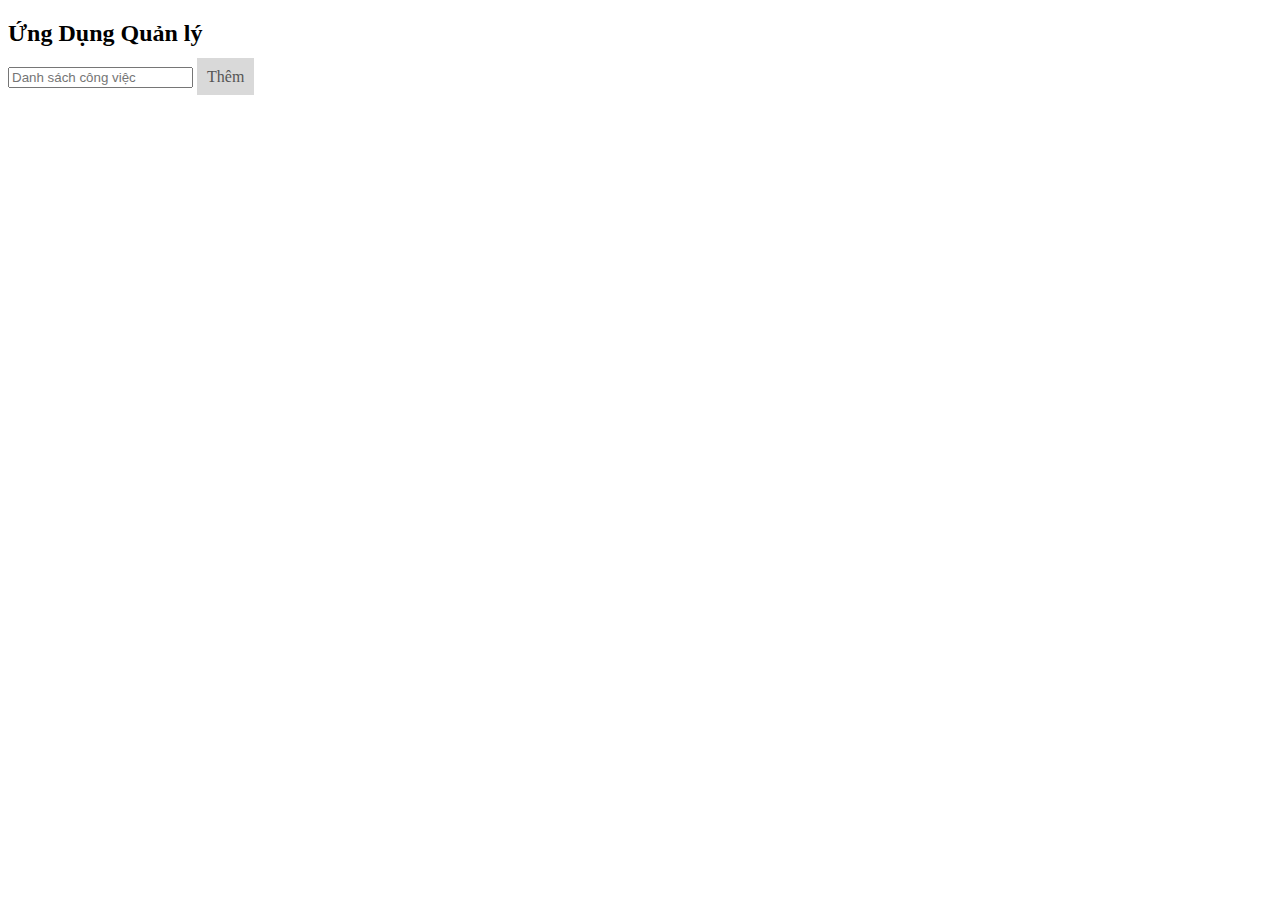
<file: index.html>
<!DOCTYPE html>
<html lang="en">
  <head>
    <meta charset="UTF-8" />
    <meta name="viewport" content="width=device-width, initial-scale=1.0" />
    <title>Document</title>
    <link rel="stylesheet" href="./style.css" />
  </head>
  <body>
    <div id="myDIV" class="header">
      <h2>Ứng Dụng Quản lý</h2>
      <input type="text" id="myInput" placeholder="Danh sách công việc" />
      <span class="addBtn" id="addBtn">Thêm</span>
    </div>

    <ul id="myUL"></ul>
    <script src="./app.js"></script>
  </body>
</html>
</file>
<file: style.css>
* {
  box-sizing: border-box;
}
.addBtn {
  padding: 10px;
  width: 25%;
  background: #d9d9d9;
  color: #555;
  text-align: center;
  font-size: 16px;
  cursor: pointer;
  border-radius: 0;
}
</file>
